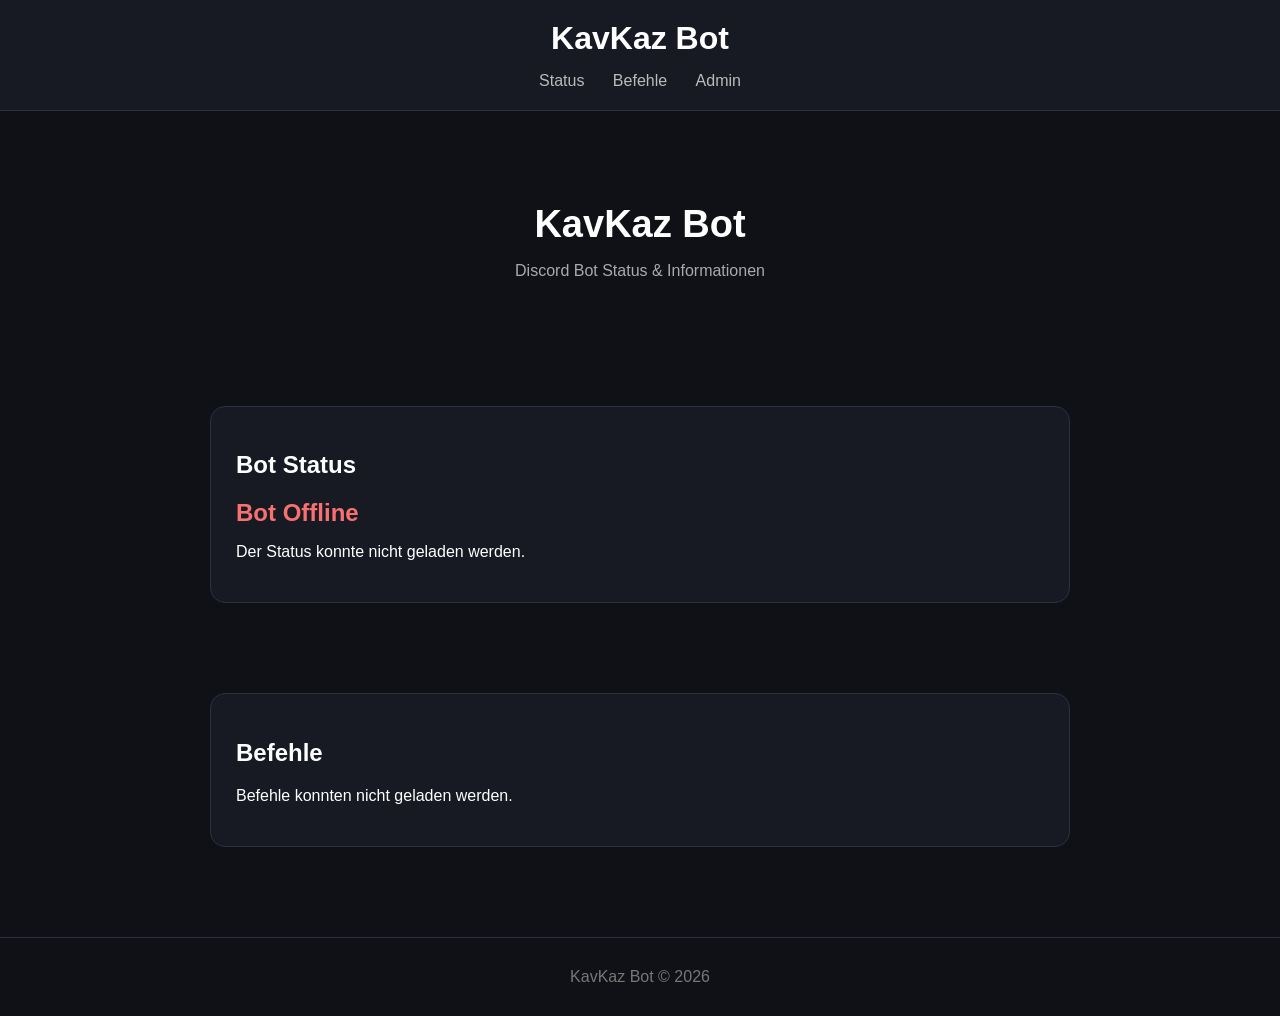
<file: index.html>
<!DOCTYPE html>
<html lang="de">

<head>
    <meta charset="UTF-8">
    <meta name="viewport" content="width=device-width, initial-scale=1.0">

    <title>KavKaz Bot – Status</title>

    <style>
        * {
            box-sizing: border-box;
        }

        body {
            margin: 0;
            font-family: Arial, sans-serif;
            background: #0f1117;
            color: white;
        }

        header {
            background: #171a23;
            padding: 20px;
            text-align: center;
            border-bottom: 1px solid #2b3040;
        }

        header h1 {
            margin: 0 0 15px;
        }

        nav a {
            color: #bbb;
            text-decoration: none;
            margin: 0 12px;
        }

        nav a:hover {
            color: white;
        }

        .hero {
            text-align: center;
            padding: 60px 20px;
        }

        .hero h2 {
            font-size: 38px;
            margin-bottom: 10px;
        }

        .hero p {
            color: #aaa;
        }

        section {
            max-width: 900px;
            margin: 30px auto;
            padding: 20px;
        }

        .card {
            background: #171a23;
            border: 1px solid #2b3040;
            border-radius: 15px;
            padding: 25px;
            margin-bottom: 20px;
        }

        .status {
            font-size: 24px;
            font-weight: bold;
        }

        .online,
        .active {
            color: #4ade80;
        }

        .maintenance {
            color: #facc15;
        }

        .offline {
            color: #f87171;
        }

        .command-card {
            background: #171a23;
            border: 1px solid #2b3040;
            border-radius: 12px;
            padding: 20px;
            margin-bottom: 15px;
        }

        .command-name {
            font-size: 20px;
            font-weight: bold;
            color: #8b9cff;
            margin-bottom: 8px;
        }

        .command-description {
            color: #bbb;
            margin-bottom: 10px;
        }

        .badge {
            display: inline-block;
            padding: 5px 10px;
            border-radius: 20px;
            font-size: 12px;
            background: #1f8f4d;
        }

        .badge.inactive {
            background: #8f2f2f;
        }

        .badge.development {
            background: #b8860b;
        }

        footer {
            text-align: center;
            padding: 30px;
            color: #777;
            border-top: 1px solid #2b3040;
            margin-top: 50px;
        }

        .hidden {
            display: none;
        }
    </style>
</head>

<body>

<header>
    <h1>KavKaz Bot</h1>

    <nav>
        <a href="#status">Status</a>
        <a href="#changelog" id="changelogNav" class="hidden">Change Log</a>
        <a href="#commands">Befehle</a>
        <a href="admin.html">Admin</a>
    </nav>
</header>

<div class="hero">
    <h2>KavKaz Bot</h2>
    <p>Discord Bot Status & Informationen</p>
</div>

<section id="status">
    <div class="card">
        <h2>Bot Status</h2>

        <div id="statusTitle" class="status">
            Wird geladen...
        </div>

        <p id="statusText">
            Bitte warten...
        </p>
    </div>
</section>

<section id="changelog" class="hidden">

    <div class="card">

        <h2>Change Log</h2>

        <h3 id="changelogTitle"></h3>

        <p id="changelogText"></p>

        <small id="changelogDate"></small>

    </div>

</section>

<section id="commands">

    <div class="card">

        <h2>Befehle</h2>

        <div id="commandsList">
            <p>Befehle werden geladen...</p>
        </div>

    </div>

</section>

<footer>
    KavKaz Bot © 2026
</footer>

<script>

const API_URL =
    "https://script.google.com/macros/s/AKfycbxah6ugNeCZn1Vy2wt5tmFIGGQhQbFMJk20pSaP_8RGBpyEzp8IwAfVRkFZQBig9FrI/exec";


/* =========================
   JSONP
========================= */

function loadJSONP(action) {

    return new Promise((resolve, reject) => {

        const callbackName =
            "kavkazCallback_" +
            Date.now() +
            "_" +
            Math.floor(Math.random() * 100000);

        const script =
            document.createElement("script");

        const timeout =
            setTimeout(() => {

                cleanup();

                reject(
                    new Error("Zeitüberschreitung")
                );

            }, 10000);


        function cleanup() {

            clearTimeout(timeout);

            if (script.parentNode) {
                script.parentNode.removeChild(script);
            }

            delete window[callbackName];
        }


        window[callbackName] = function(data) {

            cleanup();

            resolve(data);

        };


        script.onerror = function() {

            cleanup();

            reject(
                new Error("API konnte nicht geladen werden")
            );

        };


        script.src =
            API_URL +
            "?action=" +
            encodeURIComponent(action) +
            "&callback=" +
            encodeURIComponent(callbackName) +
            "&_=" +
            Date.now();


        document.body.appendChild(script);

    });

}


/* =========================
   STATUS
========================= */

async function loadStatus() {

    try {

        const data =
            await loadJSONP("status");


        if (!data || !data.success) {

            throw new Error(
                data?.error || "Status konnte nicht geladen werden."
            );

        }


        const status =
            data.status || "offline";


        const title =
            data.title || "Bot Offline";


        const text =
            data.text ||
            "Der Bot ist derzeit offline.";


        const titleElement =
            document.getElementById("statusTitle");

        const textElement =
            document.getElementById("statusText");


        titleElement.textContent =
            title;

        textElement.textContent =
            text;


        /*
           Statusfarbe bestimmen
        */

        const titleLower =
            title.toLowerCase();


        if (titleLower.includes("online")) {

            titleElement.className =
                "status active";

        } else if (
            titleLower.includes("wartung") ||
            titleLower.includes("entwicklung") ||
            status === "maintenance" ||
            status === "wartung"
        ) {

            titleElement.className =
                "status maintenance";

        } else {

            titleElement.className =
                "status offline";

        }


    } catch (error) {

        console.error(
            "Status Fehler:",
            error
        );

        document.getElementById(
            "statusTitle"
        ).textContent =
            "Bot Offline";


        document.getElementById(
            "statusTitle"
        ).className =
            "status offline";


        document.getElementById(
            "statusText"
        ).textContent =
            "Der Status konnte nicht geladen werden.";

    }

}


/* =========================
   CHANGE LOG
========================= */

async function loadChangelog() {

    try {

        const data =
            await loadJSONP("changelog");


        if (!data || !data.success) {
            return;
        }


        const changelog =
            data.changelog;


        if (
            !changelog ||
            !changelog.text ||
            !changelog.text.trim()
        ) {

            document
                .getElementById("changelog")
                .classList.add("hidden");

            document
                .getElementById("changelogNav")
                .classList.add("hidden");

            return;

        }


        document
            .getElementById("changelog")
            .classList.remove("hidden");


        document
            .getElementById("changelogNav")
            .classList.remove("hidden");


        document
            .getElementById("changelogTitle")
            .textContent =
            changelog.title || "Neue Änderung";


        document
            .getElementById("changelogText")
            .textContent =
            changelog.text;


        document
            .getElementById("changelogDate")
            .textContent =
            changelog.date || "";

    } catch (error) {

        console.error(
            "Change Log Fehler:",
            error
        );

    }

}


/* =========================
   BEFEHLE
========================= */

async function loadCommands() {

    const container =
        document.getElementById("commandsList");


    try {

        const data =
            await loadJSONP("commands");


        console.log(
            "Commands API:",
            data
        );


        if (!data || !data.success) {

            throw new Error(
                data?.error ||
                "Befehle konnten nicht geladen werden."
            );

        }


        const commands =
            Array.isArray(data.commands)
                ? data.commands
                : [];


        container.innerHTML = "";


        if (commands.length === 0) {

            container.innerHTML =
                "<p>Aktuell sind keine Befehle eingetragen.</p>";

            return;

        }


        commands.forEach(command => {

            const card =
                document.createElement("div");

            card.className =
                "command-card";


            const name =
                command.name ||
                command.command ||
                "Unbekannter Befehl";


            const description =
                command.description ||
                "Keine Beschreibung vorhanden.";


            const status =
                command.status ||
                "active";


            let statusText = "Aktiv";
            let badgeClass = "";

            if (
                status === "development" ||
                status === "wartung"
            ) {

                statusText = "Entwicklung";
                badgeClass = "development";

            } else if (status !== "active") {

                statusText = "Inaktiv";
                badgeClass = "inactive";

            }


            card.innerHTML = `

                <div class="command-name">
                    ${escapeHTML(name)}
                </div>

                <div class="command-description">
                    ${escapeHTML(description)}
                </div>

                <span class="badge ${badgeClass}">
                    ${statusText}
                </span>

            `;


            container.appendChild(card);

        });


    } catch (error) {

        console.error(
            "Befehle Fehler:",
            error
        );


        container.innerHTML =
            "<p>Befehle konnten nicht geladen werden.</p>";

    }

}


/* =========================
   HTML SICHERHEIT
========================= */

function escapeHTML(value) {

    return String(value)

        .replace(/&/g, "&amp;")

        .replace(/</g, "&lt;")

        .replace(/>/g, "&gt;")

        .replace(/"/g, "&quot;")

        .replace(/'/g, "&#039;");

}


/* =========================
   START
========================= */

document.addEventListener(
    "DOMContentLoaded",
    function() {

        loadStatus();

        loadChangelog();

        loadCommands();

    }
);

</script>

</body>
</html>
</file>
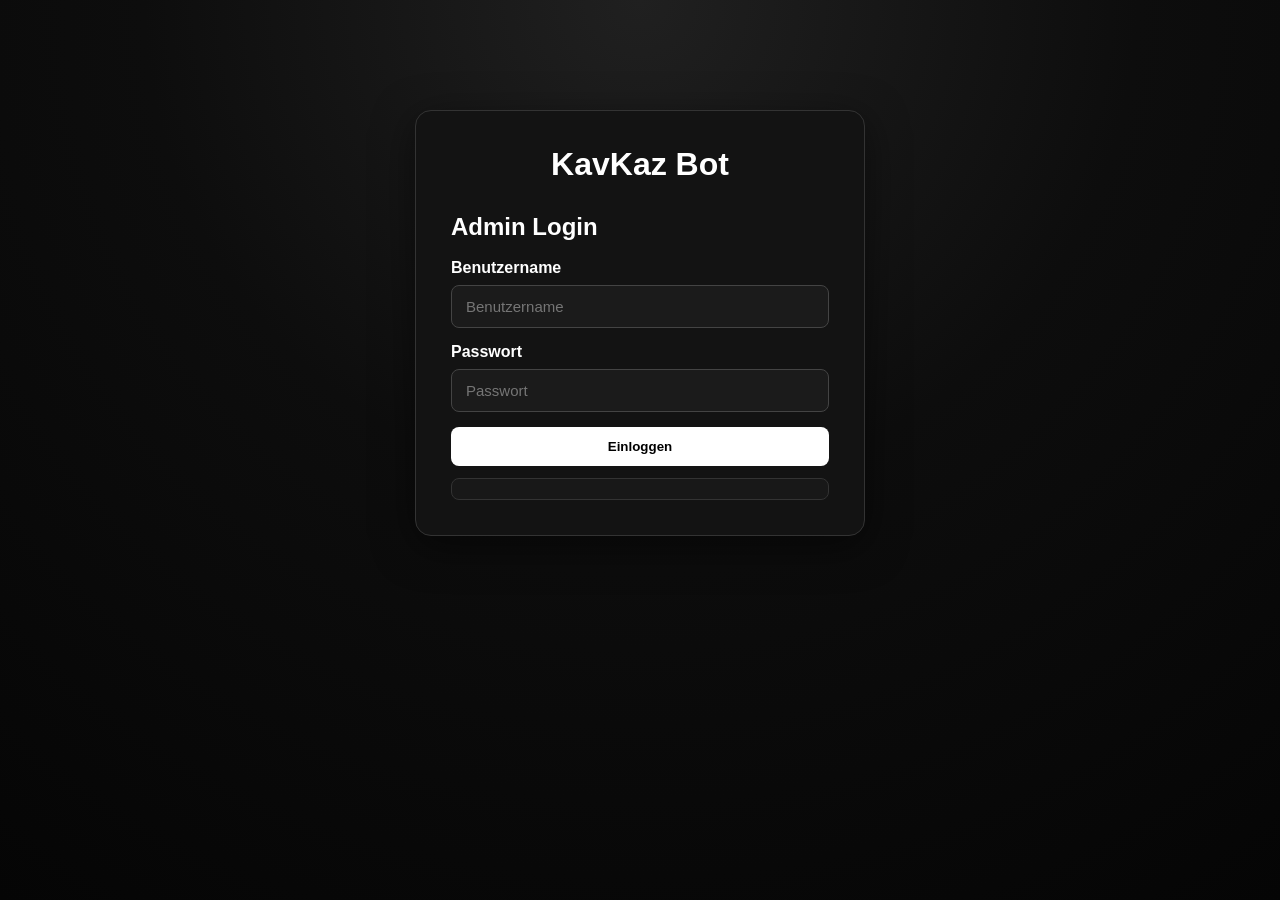
<file: admin.html>
<!DOCTYPE html>
<html lang="de">

<head>

    <meta charset="UTF-8">

    <meta
        name="viewport"
        content="width=device-width, initial-scale=1.0"
    >

    <title>KavKaz Bot – Admin</title>

    <style>

        * {
            box-sizing: border-box;
        }

        body {
            margin: 0;
            min-height: 100vh;
            font-family: Arial, Helvetica, sans-serif;
            background:
                radial-gradient(circle at top, #202020 0%, #0d0d0d 45%, #050505 100%);
            color: white;
        }

        .container {
            width: 100%;
            max-width: 1100px;
            margin: 0 auto;
            padding: 30px 20px 60px;
        }

        .login-box,
        .admin-box {
            background: rgba(20, 20, 20, 0.95);
            border: 1px solid #333;
            border-radius: 16px;
            box-shadow: 0 10px 40px rgba(0, 0, 0, 0.5);
        }

        .login-box {
            width: 100%;
            max-width: 450px;
            margin: 80px auto;
            padding: 35px;
        }

        .admin-box {
            padding: 25px;
        }

        h1,
        h2,
        h3 {
            margin-top: 0;
        }

        h1 {
            text-align: center;
            margin-bottom: 30px;
        }

        h2 {
            margin-bottom: 18px;
        }

        .section {
            margin-bottom: 25px;
            padding: 22px;
            background: #111;
            border: 1px solid #2c2c2c;
            border-radius: 14px;
        }

        label {
            display: block;
            margin-bottom: 8px;
            font-weight: bold;
        }

        input,
        textarea,
        select {
            width: 100%;
            padding: 12px 14px;
            margin-bottom: 15px;
            border: 1px solid #444;
            border-radius: 8px;
            background: #1b1b1b;
            color: white;
            font-size: 15px;
            outline: none;
        }

        input:focus,
        textarea:focus,
        select:focus {
            border-color: #777;
        }

        textarea {
            min-height: 140px;
            resize: vertical;
        }

        button {
            border: none;
            border-radius: 8px;
            padding: 12px 18px;
            background: #ffffff;
            color: #000000;
            font-weight: bold;
            cursor: pointer;
            transition: 0.2s;
        }

        button:hover {
            transform: translateY(-1px);
            opacity: 0.9;
        }

        button.danger {
            background: #d93030;
            color: white;
        }

        button.secondary {
            background: #333;
            color: white;
        }

        .topbar {
            display: flex;
            justify-content: space-between;
            align-items: center;
            gap: 15px;
            margin-bottom: 25px;
            flex-wrap: wrap;
        }

        .status-message {
            margin-top: 12px;
            padding: 10px 12px;
            border-radius: 8px;
            background: #181818;
            border: 1px solid #333;
            min-height: 20px;
        }

        .command-list {
            display: flex;
            flex-direction: column;
            gap: 12px;
        }

        .command-item {
            background: #181818;
            border: 1px solid #333;
            border-radius: 10px;
            padding: 15px;
        }

        .command-header {
            display: flex;
            justify-content: space-between;
            align-items: center;
            gap: 15px;
            flex-wrap: wrap;
        }

        .command-name {
            font-size: 18px;
            font-weight: bold;
        }

        .command-description {
            color: #bbb;
            margin-top: 7px;
        }

        .command-status {
            margin-top: 10px;
            font-size: 14px;
        }

        .command-actions {
            display: flex;
            gap: 8px;
            margin-top: 12px;
            flex-wrap: wrap;
        }

        .hidden {
            display: none !important;
        }

        .small {
            color: #999;
            font-size: 13px;
        }

        .success {
            color: #63e66d;
        }

        .error {
            color: #ff5c5c;
        }

        .warning {
            color: #ffb347;
        }

        @media (max-width: 700px) {

            .container {
                padding: 15px 10px 40px;
            }

            .admin-box {
                padding: 15px;
            }

            .section {
                padding: 16px;
            }

            .login-box {
                margin: 30px auto;
                padding: 25px;
            }

        }

    </style>

</head>

<body>

<div class="container">

    <!-- LOGIN -->

    <div
        id="loginBox"
        class="login-box"
    >

        <h1>KavKaz Bot</h1>

        <h2>Admin Login</h2>

        <label for="username">
            Benutzername
        </label>

        <input
            id="username"
            type="text"
            autocomplete="username"
            placeholder="Benutzername"
        >

        <label for="password">
            Passwort
        </label>

        <input
            id="password"
            type="password"
            autocomplete="current-password"
            placeholder="Passwort"
        >

        <button
            onclick="login()"
            style="width:100%;"
        >
            Einloggen
        </button>

        <div
            id="loginMessage"
            class="status-message"
        ></div>

    </div>


    <!-- ADMIN -->

    <div
        id="adminPanel"
        class="admin-box hidden"
    >

        <div class="topbar">

            <div>

                <h1 style="text-align:left; margin-bottom:5px;">
                    KavKaz Bot – Admin
                </h1>

                <div class="small">
                    Admin-Bereich
                </div>

            </div>

            <button
                class="secondary"
                onclick="logout()"
            >
                Abmelden
            </button>

        </div>


        <!-- BOT STATUS -->

        <div class="section">

            <h2>Bot Status</h2>

            <label for="botStatus">
                Status
            </label>

            <select id="botStatus">

                <option value="active">
                    🟢 Bot Online
                </option>

                <option value="maintenance">
                    🟠 Wartungsarbeiten
                </option>

                <option value="offline">
                    🔴 Bot Offline
                </option>

            </select>


            <label for="botTitle">
                Titel
            </label>

            <input
                id="botTitle"
                type="text"
                placeholder="Bot Online"
            >


            <label for="botText">
                Beschreibung
            </label>

            <textarea
                id="botText"
                placeholder="Der Bot ist derzeit online."
            ></textarea>


            <button onclick="saveStatus()">
                Status speichern
            </button>

            <div
                id="statusMessage"
                class="status-message"
            ></div>

        </div>


        <!-- CHANGELOG -->

        <div class="section">

            <h2>Change Log</h2>

            <label for="changelogText">
                Neuer Change Log
            </label>

            <textarea
                id="changelogText"
                placeholder="Beschreibe hier die Änderungen..."
            ></textarea>

            <button onclick="addChangelog()">
                Change Log veröffentlichen
            </button>

            <div
                id="changelogMessage"
                class="status-message"
            ></div>

        </div>


        <!-- COMMANDS -->

        <div class="section">

            <h2>Befehle</h2>

            <div
                id="commandsList"
                class="command-list"
            >

                <div class="small">
                    Befehle werden geladen...
                </div>

            </div>

        </div>


        <!-- ADD COMMAND -->

        <div class="section">

            <h2>Befehl hinzufügen</h2>

            <label for="commandName">
                Befehl
            </label>

            <input
                id="commandName"
                type="text"
                placeholder="/beispiel"
            >

            <label for="commandDescription">
                Beschreibung
            </label>

            <input
                id="commandDescription"
                type="text"
                placeholder="Beschreibung des Befehls"
            >

            <label for="commandStatus">
                Status
            </label>

            <select id="commandStatus">

                <option value="active">
                    🟢 Aktiv
                </option>

                <option value="development">
                    🟠 Entwicklung
                </option>

                <option value="disabled">
                    🔴 Deaktiviert
                </option>

            </select>

            <button onclick="saveCommand()">
                Befehl speichern
            </button>

            <div
                id="commandMessage"
                class="status-message"
            ></div>

        </div>

    </div>

</div>


<script>


/* =========================================================
   AKTUELLE GOOGLE APPS SCRIPT API
   ========================================================= */

const API_URL =
    "https://script.google.com/macros/s/AKfycbxah6ugNeCZn1Vy2wt5tmFIGGQhQbFMJk20pSaP_8RGBpyEzp8IwAfVRkFZQBig9FrI/exec";


let SESSION =
    localStorage.getItem("kavkaz_admin_session") || "";



/* =========================================================
   JSONP API
   ========================================================= */

function apiGet(params) {

    return new Promise((resolve, reject) => {

        const callbackName =
            "kavkazApi_" +
            Date.now() +
            "_" +
            Math.floor(Math.random() * 100000);


        const script =
            document.createElement("script");


        let finished = false;


        function cleanup() {

            if (script.parentNode) {
                script.parentNode.removeChild(script);
            }

            try {

                delete window[callbackName];

            } catch (e) {

                window[callbackName] =
                    undefined;

            }

        }


        window[callbackName] =
            function(result) {

                if (finished) {
                    return;
                }

                finished = true;

                cleanup();

                resolve(result);

            };


        script.onerror =
            function() {

                if (finished) {
                    return;
                }

                finished = true;

                cleanup();

                reject(
                    new Error(
                        "Verbindung zum Server fehlgeschlagen."
                    )
                );

            };


        const query =
            new URLSearchParams();


        Object.keys(params).forEach(
            function(key) {

                const value =
                    params[key];


                if (
                    value !== undefined &&
                    value !== null
                ) {

                    query.append(
                        key,
                        value
                    );

                }

            }
        );


        query.append(
            "callback",
            callbackName
        );


        query.append(
            "_",
            Date.now()
        );


        script.src =
            API_URL +
            "?" +
            query.toString();


        document.body.appendChild(
            script
        );


        setTimeout(
            function() {

                if (finished) {
                    return;
                }

                finished = true;

                cleanup();

                reject(
                    new Error(
                        "Zeitüberschreitung beim Server."
                    )
                );

            },
            20000
        );

    });

}



/* =========================================================
   LOGIN
   ========================================================= */

async function login() {

    const username =
        document
            .getElementById("username")
            .value
            .trim();


    const password =
        document
            .getElementById("password")
            .value;


    const message =
        document.getElementById(
            "loginMessage"
        );


    if (!username || !password) {

        message.innerHTML =
            '<span class="error">' +
            'Bitte Benutzername und Passwort eingeben.' +
            '</span>';

        return;

    }


    message.innerHTML =
        "Login wird geprüft...";


    try {

        const data =
            await apiGet({

                action: "login",

                username: username,

                password: password

            });


        if (
            data &&
            data.success
        ) {

            SESSION =
                data.session;


            localStorage.setItem(
                "kavkaz_admin_session",
                SESSION
            );


            message.innerHTML =
                '<span class="success">' +
                'Login erfolgreich.' +
                '</span>';


            document
                .getElementById("loginBox")
                .classList
                .add("hidden");


            document
                .getElementById("adminPanel")
                .classList
                .remove("hidden");


            document.getElementById(
                "password"
            ).value = "";


            await loadStatus();

            await loadCommands();

        } else {

            message.innerHTML =
                '<span class="error">' +
                (
                    data &&
                    data.message
                        ? data.message
                        : "Login fehlgeschlagen."
                ) +
                '</span>';

        }

    } catch (error) {

        console.error(error);

        message.innerHTML =
            '<span class="error">' +
            error.message +
            '</span>';

    }

}



/* =========================================================
   LOGOUT
   ========================================================= */

function logout() {

    SESSION = "";

    localStorage.removeItem(
        "kavkaz_admin_session"
    );


    document
        .getElementById("adminPanel")
        .classList
        .add("hidden");


    document
        .getElementById("loginBox")
        .classList
        .remove("hidden");


    document.getElementById(
        "username"
    ).value = "";


    document.getElementById(
        "password"
    ).value = "";

}



/* =========================================================
   SESSION PRÜFEN
   ========================================================= */

function checkSession() {

    if (!SESSION) {
        return false;
    }


    document
        .getElementById("loginBox")
        .classList
        .add("hidden");


    document
        .getElementById("adminPanel")
        .classList
        .remove("hidden");


    return true;

}



/* =========================================================
   STATUS LADEN
   ========================================================= */

async function loadStatus() {

    if (!SESSION) {
        return;
    }


    try {

        const data =
            await apiGet({

                action: "status"

            });


        if (
            !data ||
            !data.success
        ) {

            return;

        }


        /*
           Status anhand des Titels bestimmen.

           Dadurch wird "Online" auch dann erkannt,
           wenn die API zusätzlich noch
           status: "offline" zurückgibt.
        */

        const title =
            String(
                data.title || ""
            ).toLowerCase();


        let status =
            "offline";


        if (
            title.includes("online")
        ) {

            status =
                "active";

        } else if (
            title.includes("wartung") ||
            title.includes("entwicklung") ||
            data.status === "maintenance" ||
            data.status === "wartung"
        ) {

            status =
                "maintenance";

        } else {

            status =
                "offline";

        }


        document.getElementById(
            "botStatus"
        ).value =
            status;


        document.getElementById(
            "botTitle"
        ).value =
            data.title || "";


        document.getElementById(
            "botText"
        ).value =
            data.text || "";


        console.log(
            "Geladener Status:",
            data
        );


    } catch (error) {

        console.error(
            "Status konnte nicht geladen werden:",
            error
        );

    }

}



/* =========================================================
   STATUS SPEICHERN
   ========================================================= */

async function saveStatus() {

    const message =
        document.getElementById(
            "statusMessage"
        );


    if (!SESSION) {

        message.innerHTML =
            '<span class="error">' +
            'Keine gültige Sitzung.' +
            '</span>';

        return;

    }


    const status =
        document.getElementById(
            "botStatus"
        ).value;


    const title =
        document.getElementById(
            "botTitle"
        ).value;


    const botText =
        document.getElementById(
            "botText"
        ).value;


    message.innerHTML =
        "Status wird gespeichert...";


    try {

        const data =
            await apiGet({

                action: "saveStatus",

                session: SESSION,

                status: status,

                title: title,

                text: botText

            });


        if (
            data &&
            data.success
        ) {

            message.innerHTML =
                '<span class="success">' +
                '✅ Status erfolgreich gespeichert.' +
                '</span>';


            /*
               Nach dem Speichern den aktuellen
               Status erneut vom Server laden.
            */

            await loadStatus();


        } else {

            message.innerHTML =
                '<span class="error">❌ ' +
                (
                    data &&
                    data.message
                        ? data.message
                        : "Status konnte nicht gespeichert werden."
                ) +
                '</span>';


            if (
                data &&
                data.message === "Nicht autorisiert"
            ) {

                logout();

            }

        }

    } catch (error) {

        console.error(error);

        message.innerHTML =
            '<span class="error">' +
            '❌ Fehler: ' +
            error.message +
            '</span>';

    }

}



/* =========================================================
   COMMANDS LADEN
   ========================================================= */

async function loadCommands() {

    const list =
        document.getElementById(
            "commandsList"
        );


    list.innerHTML =
        '<div class="small">' +
        'Befehle werden geladen...' +
        '</div>';


    try {

        const data =
            await apiGet({

                action: "commands"

            });


        if (
            !data ||
            !data.success
        ) {

            list.innerHTML =
                '<div class="error">' +
                '❌ Befehle konnten nicht geladen werden.' +
                '</div>';

            return;

        }


        const commands =
            Array.isArray(data.commands)
                ? data.commands
                : [];


        if (
            commands.length === 0
        ) {

            list.innerHTML =
                '<div class="small">' +
                'Noch keine Befehle vorhanden.' +
                '</div>';

            return;

        }


        list.innerHTML = "";


        commands.forEach(
            function(command) {

                const item =
                    document.createElement(
                        "div"
                    );


                item.className =
                    "command-item";


                let statusText =
                    "🔴 Deaktiviert";


                if (
                    command.status === "active"
                ) {

                    statusText =
                        "🟢 Aktiv";

                } else if (
                    command.status === "development" ||
                    command.status === "maintenance"
                ) {

                    statusText =
                        "🟠 Entwicklung";

                }


                item.innerHTML = `

                    <div class="command-header">

                        <div>

                            <div class="command-name">
                                ${escapeHtml(
                                    command.name ||
                                    command.command ||
                                    ""
                                )}
                            </div>

                            <div class="command-description">
                                ${escapeHtml(
                                    command.description ||
                                    ""
                                )}
                            </div>

                        </div>

                    </div>

                    <div class="command-status">
                        Status: ${statusText}
                    </div>

                    <div class="command-actions">

                        <button
                            class="secondary"
                            onclick="editCommand('${escapeJs(command.id)}')"
                        >
                            Bearbeiten
                        </button>

                        <button
                            class="danger"
                            onclick="deleteCommand('${escapeJs(command.id)}')"
                        >
                            Löschen
                        </button>

                    </div>

                `;


                list.appendChild(item);

            }
        );


        window.kavkazCommands =
            commands;


    } catch (error) {

        console.error(error);

        list.innerHTML =
            '<div class="error">' +
            '❌ Befehle konnten nicht geladen werden.' +
            '</div>';

    }

}



/* =========================================================
   BEFEHL SPEICHERN
   ========================================================= */

async function saveCommand() {

    const message =
        document.getElementById(
            "commandMessage"
        );


    if (!SESSION) {

        message.innerHTML =
            '<span class="error">' +
            'Keine gültige Sitzung.' +
            '</span>';

        return;

    }


    const name =
        document
            .getElementById("commandName")
            .value
            .trim();


    const description =
        document
            .getElementById("commandDescription")
            .value
            .trim();


    let status =
        document
            .getElementById("commandStatus")
            .value;


    if (!name) {

        message.innerHTML =
            '<span class="error">' +
            'Bitte einen Befehl eingeben.' +
            '</span>';

        return;

    }


    if (!description) {

        message.innerHTML =
            '<span class="error">' +
            'Bitte eine Beschreibung eingeben.' +
            '</span>';

        return;

    }


    if (
        status === "maintenance"
    ) {

        status =
            "development";

    }


    message.innerHTML =
        "Befehl wird gespeichert...";


    try {

        const data =
            await apiGet({

                action: "saveCommand",

                session: SESSION,

                name: name,

                description: description,

                status: status

            });


        if (
            data &&
            data.success
        ) {

            message.innerHTML =
                '<span class="success">' +
                '✅ Befehl erfolgreich gespeichert.' +
                '</span>';


            document.getElementById(
                "commandName"
            ).value = "";


            document.getElementById(
                "commandDescription"
            ).value = "";


            document.getElementById(
                "commandStatus"
            ).value = "active";


            window.editingCommandId =
                null;


            const button =
                document.querySelector(
                    'button[onclick="saveCommand()"]'
                );


            if (button) {

                button.textContent =
                    "Befehl speichern";

            }


            await loadCommands();


        } else {

            message.innerHTML =
                '<span class="error">❌ ' +
                (
                    data &&
                    data.message
                        ? data.message
                        : "Befehl konnte nicht gespeichert werden."
                ) +
                '</span>';


            if (
                data &&
                data.message === "Nicht autorisiert"
            ) {

                logout();

            }

        }

    } catch (error) {

        console.error(error);

        message.innerHTML =
            '<span class="error">' +
            '❌ Fehler: ' +
            error.message +
            '</span>';

    }

}



/* =========================================================
   BEFEHL BEARBEITEN
   ========================================================= */

function editCommand(id) {

    const commands =
        window.kavkazCommands || [];


    const command =
        commands.find(
            function(item) {

                return String(item.id) ===
                    String(id);

            }
        );


    if (!command) {

        alert(
            "Befehl konnte nicht gefunden werden."
        );

        return;

    }


    document.getElementById(
        "commandName"
    ).value =
        command.name ||
        command.command ||
        "";


    document.getElementById(
        "commandDescription"
    ).value =
        command.description ||
        "";


    let status =
        command.status ||
        "active";


    if (
        status === "maintenance"
    ) {

        status =
            "development";

    }


    document.getElementById(
        "commandStatus"
    ).value =
        status;


    window.editingCommandId =
        command.id;


    const button =
        document.querySelector(
            'button[onclick="saveCommand()"]'
        );


    if (button) {

        button.textContent =
            "Befehl aktualisieren";

    }

}



/* =========================================================
   BEFEHL LÖSCHEN
   ========================================================= */

async function deleteCommand(id) {

    if (
        !confirm(
            "Möchtest du diesen Befehl wirklich löschen?"
        )
    ) {

        return;

    }


    try {

        const data =
            await apiGet({

                action: "deleteCommand",

                session: SESSION,

                id: id

            });


        if (
            data &&
            data.success
        ) {

            await loadCommands();

        } else {

            alert(
                data &&
                data.message
                    ? data.message
                    : "Befehl konnte nicht gelöscht werden."
            );

        }

    } catch (error) {

        console.error(error);

        alert(
            "Fehler: " +
            error.message
        );

    }

}



/* =========================================================
   CHANGELOG
   ========================================================= */

async function addChangelog() {

    const message =
        document.getElementById(
            "changelogMessage"
        );


    if (!SESSION) {

        message.innerHTML =
            '<span class="error">' +
            'Keine gültige Sitzung.' +
            '</span>';

        return;

    }


    const text =
        document
            .getElementById("changelogText")
            .value
            .trim();


    if (!text) {

        message.innerHTML =
            '<span class="error">' +
            'Bitte einen Change Log eingeben.' +
            '</span>';

        return;

    }


    message.innerHTML =
        "Change Log wird veröffentlicht...";


    try {

        const data =
            await apiGet({

                action: "saveChangelog",

                session: SESSION,

                text: text

            });


        if (
            data &&
            data.success
        ) {

            message.innerHTML =
                '<span class="success">' +
                '✅ Change Log erfolgreich veröffentlicht.' +
                '</span>';


            document.getElementById(
                "changelogText"
            ).value = "";

        } else {

            message.innerHTML =
                '<span class="error">❌ ' +
                (
                    data &&
                    data.message
                        ? data.message
                        : "Change Log konnte nicht gespeichert werden."
                ) +
                '</span>';


            if (
                data &&
                data.message === "Nicht autorisiert"
            ) {

                logout();

            }

        }

    } catch (error) {

        console.error(error);

        message.innerHTML =
            '<span class="error">' +
            '❌ Fehler: ' +
            error.message +
            '</span>';

    }

}



/* =========================================================
   HTML SICHER AUSGEBEN
   ========================================================= */

function escapeHtml(value) {

    return String(value)
        .replace(
            /&/g,
            "&amp;"
        )
        .replace(
            /</g,
            "&lt;"
        )
        .replace(
            />/g,
            "&gt;"
        )
        .replace(
            /"/g,
            "&quot;"
        )
        .replace(
            /'/g,
            "&#039;"
        );

}


function escapeJs(value) {

    return String(value)
        .replace(
            /\\/g,
            "\\\\"
        )
        .replace(
            /'/g,
            "\\'"
        );

}



/* =========================================================
   ENTER = LOGIN
   ========================================================= */

document.addEventListener(
    "keydown",
    function(event) {

        if (
            event.key === "Enter" &&
            !document
                .getElementById("loginBox")
                .classList
                .contains("hidden")
        ) {

            login();

        }

    }
);



/* =========================================================
   AUTOMATISCH EINLOGGEN / SESSION
   ========================================================= */

if (SESSION) {

    checkSession();

    loadStatus();

    loadCommands();

}

</script>

</body>

</html>
</file>
